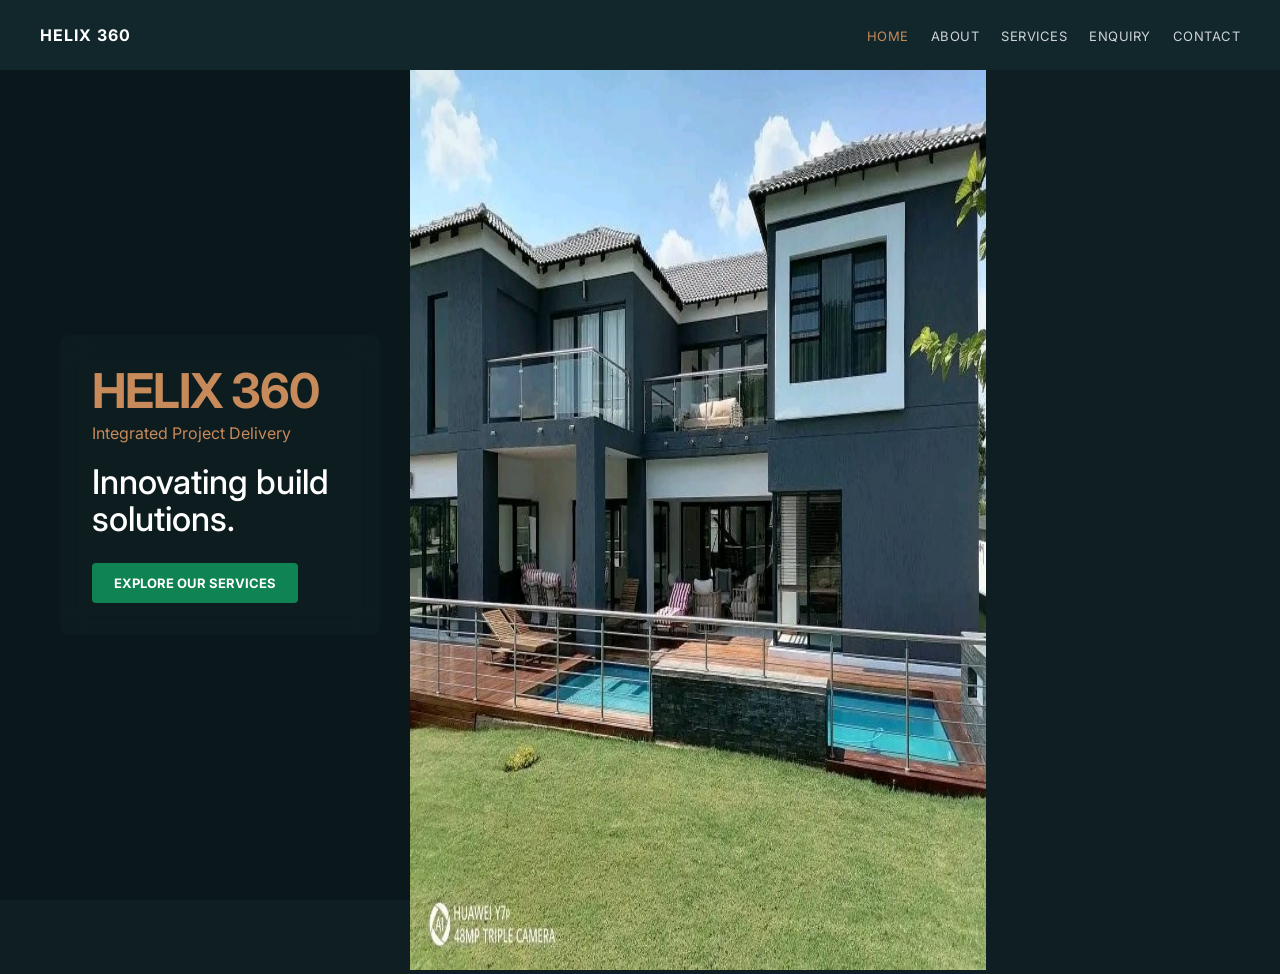
<file: index.html>
<!DOCTYPE html>
<html lang="en">
<head>
<meta charset="UTF-8">
<meta name="viewport" content="width=device-width, initial-scale=1.0">
<title>HELIX 360 - Integrated Project Delivery</title>
<link rel="stylesheet" href="css/style.css">
</head>
<body>
<div class="top-nav">
<div class="logo">HELIX 360</div>
<ul>
<li><a href="index.html" class="active">HOME</a></li>
<li><a href="about.html">ABOUT</a></li>
<li><a href="services.html">SERVICES</a></li>
<li><a href="enquiry.html">ENQUIRY</a></li>
<li><a href="contact.html">CONTACT</a></li>
</ul>
</div>

<div class="hero">
<div class="left-panel">
<div class="glass">
<h1>HELIX 360</h1>
<h3>Integrated Project Delivery</h3>
<h2>Innovating build solutions.</h2>
<a href="services.html" class="btn">EXPLORE OUR SERVICES</a>
</div>
</div>  <!---close left panel--->
<div class="right-panel" style="width:45%;height:100vh;">
<img src="images/house1.jpeg" style="width:100%; height:100%; object-fit:" alt="Blue House">
</div>
</div> <!--close hero-->
</body>
</html>
</file>
<file: css/style.css>
@import url('https://fonts.googleapis.com/css2?family=Inter:wght@500;700&display=swap');
*{margin:0;padding:0;box-sizing:border-box}
body{font-family:'Inter',sans-serif;background:#0f1e22;overflow-x:hidden}
.top-nav{width:100%;height:70px;background:#12272c;display:flex;align-items:center;justify-content:space-between;padding:0 40px;position:relative;z-index:10}
.logo{color:#fff;font-weight:700;letter-spacing:1px}
.center-logo{position:absolute;left:50%;top:0;width:80px;height:80px;background:#12272c;border-radius:0 0 50% 50%;display:flex;align-items:center;justify-content:center;color:#c78a5a;font-weight:800;font-size:24px}
.top-nav ul{display:flex;list-style:none;gap:22px}
.top-nav a{color:rgba(255,255,255,0.8);text-decoration:none;font-size:13px;letter-spacing:0.5px}
.top-nav a.active,.top-nav a:hover{color:#c78a5a}
.hero{display:flex;height:calc(100vh - 70px);width:100%}
.left-panel{width:32%;background:#0a181b;display:flex;align-items:center;padding:0 30px 0 50px}
.glass{background:rgba(15,30,34,0.7);backdrop-filter:blur(12px);padding:32px;border-radius:8px;width:100%;margin-left:10px}
.glass h1{color:#c78a5a;font-size:48px;line-height:1;font-weight:700;letter-spacing:-1px}
.glass h3{color:#c78a5a;font-size:16px;font-weight:400;margin:8px 0 20px}
.glass h2{color:#fff;font-size:34px;font-weight:500;line-height:1.1;margin-bottom:26px}
.btn{background:#1a6b;color:#fff;padding:12px 22px;text-decoration:none;font-size:13px;font-weight:700;border-radius:4px;display:inline-block}
.right-image{width:68%;background: url('../images/house1.jpeg') no-repeat center center/cover}
@media(max-width:768px){.hero{flex-direction:column}.left-panel,.right-image{width:100%}.right-image{height:50vh}.center-logo{display:none}}
/* CREAM PAGES WITH WATERMARK */
.cream-page{
background:#fdf8f0;
min-height:calc(100vh - 70px);
position:relative;
overflow:hidden;
}
.cream-page::before{
content:"";
position:absolute;
inset:0;
background: url('../images/house1.jpg') no-repeat center center/cover;
opacity:0.07;
filter: grayscale(30%);
z-index:1;
}
.cream-content{
position:relative;
z-index:2;
max-width:900px;
margin:0 auto;
padding:60px 40px;
color:#1a2e33;
text-align:center;
}
.cream-content h1{
font-family:'Times New Roman',serif;
letter-spacing:4px;
font-weight:400;
font-size:28px;
color:#0a2e33;
}
.cream-content h2{
font-family:'Times New Roman',serif;
letter-spacing:2px;
font-weight:400;
font-size:20px;
margin:40px 0 20px;
color:#0a2e33;
}
.services-grid{
display:flex;
gap:20px;
margin-top:30px;
text-align:center;
}
.services-grid div{
flex:1;
border-left:1px solid rgba(0,0,0,0.1);
padding:0 15px;
}
.services-grid div:first-child{border-left:none}
</file>
